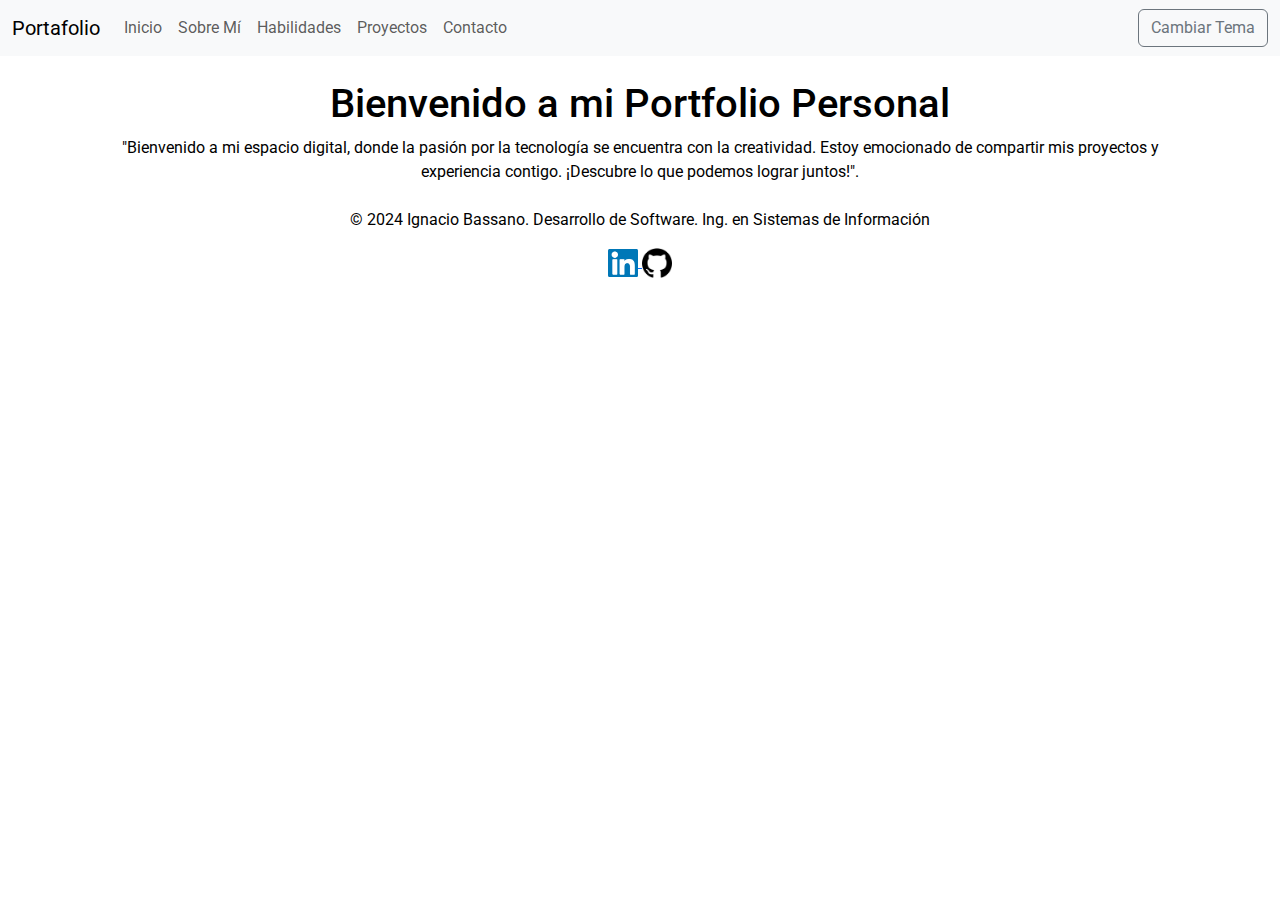
<file: index.html>
<!DOCTYPE html>
<html lang="es">

<head>
    <meta charset="UTF-8">
    <meta name="viewport" content="width=device-width, initial-scale=1.0">
    <title>Inicio - Portfolio de Ignacio Bassano</title>

  
    <link href="https://fonts.googleapis.com/css2?family=Roboto:wght@400;700&display=swap" rel="stylesheet">
    <link href="https://cdn.jsdelivr.net/npm/bootstrap@5.3.0/dist/css/bootstrap.min.css" rel="stylesheet">
  
    <style>
        body {
            font-family: 'Roboto', sans-serif;
            transition: background-color 0.3s, color 0.3s;
        }

body.light-theme {
    background-color: #ffffff;
    color: #000000;
}

body.dark-theme {
    background-color: #1e1e1e;
    color: #ffffff;
}

.navbar-light {
    background-color: inherit;
}

footer {
    background-color: inherit;
    color: inherit;
}
</style>
</head>

<body class="light-theme">

<nav class="navbar navbar-expand-lg navbar-light bg-light">
<div class="container-fluid">
    <a class="navbar-brand" href="index.html">Portafolio</a>
    <button class="navbar-toggler" type="button" data-bs-toggle="collapse" data-bs-target="#navbarNav"
        aria-controls="navbarNav" aria-expanded="false" aria-label="Toggle navigation">
        <span class="navbar-toggler-icon"></span>
    </button>
    <div class="collapse navbar-collapse" id="navbarNav">
        <ul class="navbar-nav">
            <li class="nav-item">
                <a class="nav-link" href="index.html">Inicio</a>
            </li>
            <li class="nav-item">
                <a class="nav-link" href="about.html">Sobre Mí</a>
            </li>
            <li class="nav-item">
                <a class="nav-link" href="skills.html">Habilidades</a>
            </li>
            <li class="nav-item">
                <a class="nav-link" href="projects.html">Proyectos</a>
            </li>
            <li class="nav-item">
                <a class="nav-link" href="contact.html">Contacto</a>
            </li>
        </ul>
        
        <button id="theme-toggle" class="btn btn-outline-secondary ms-auto">Cambiar Tema</button>
    </div>
</div>
</nav>

<section id="inicio" class="container my-4 text-center">
<h1>Bienvenido a mi Portfolio Personal</h1>
<p>"Bienvenido a mi espacio digital, donde la pasión por la tecnología se encuentra con la creatividad. Estoy emocionado de compartir mis proyectos y experiencia contigo. ¡Descubre lo que podemos lograr juntos!".</p>
</section>

<footer class="text-center my-4">
<p>&copy; 2024 Ignacio Bassano. Desarrollo de Software. Ing. en Sistemas de Información</p>
<div>
    <a href="https://www.linkedin.com/in/ignacio-bassano" target="_blank">
        <img src="images/descarga.png" alt="LinkedIn" style="width: 30px;">
    </a>
    <a href="https://github.com/IgnacioBassano" target="_blank">
        <img src="images/descarga2.png" alt="GitHub" style="width: 30px;">
    </a>
</div>
</footer>


<script>

const themeToggle = document.getElementById('theme-toggle');
const body = document.body;


const storedTheme = localStorage.getItem('theme');
if (storedTheme) {
    body.classList.add(storedTheme);
}

themeToggle.addEventListener('click', () => {
    if (body.classList.contains('dark-theme')) {
        body.classList.remove('dark-theme');
        body.classList.add('light-theme');
        localStorage.setItem('theme', 'light-theme');
    } else {
        body.classList.remove('light-theme');
        body.classList.add('dark-theme');
        localStorage.setItem('theme', 'dark-theme');
    }
});
</script>
</body>

</html>
</file>
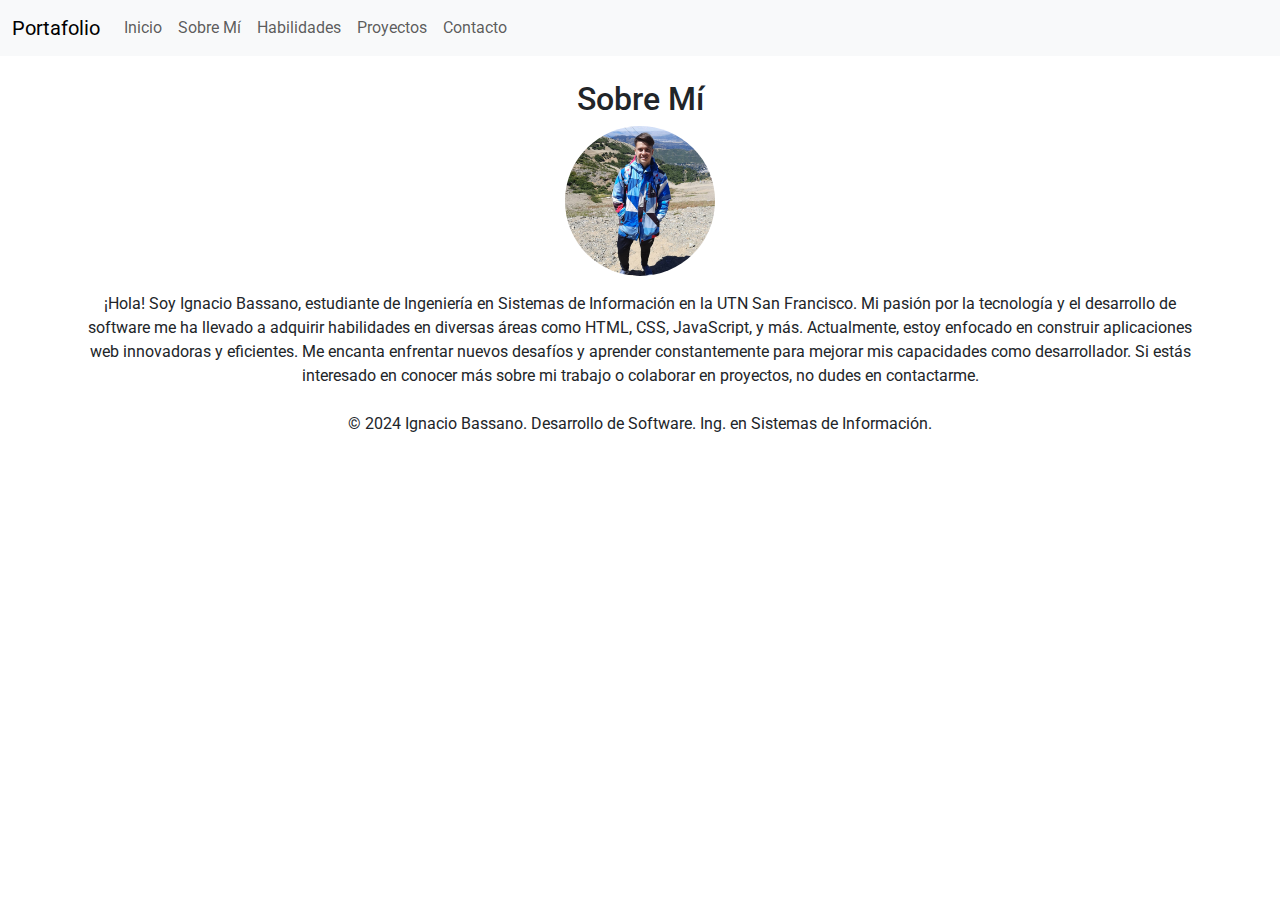
<file: about.html>
<!DOCTYPE html>
<html lang="es">

<head>
    <meta charset="UTF-8">
    <meta name="viewport" content="width=device-width, initial-scale=1.0">
    <title>Sobre Mí - Portfolio de Ignacio Bassano</title>
    
    <link href="https://fonts.googleapis.com/css2?family=Roboto:wght@400;700&display=swap" rel="stylesheet">
    <link href="https://cdn.jsdelivr.net/npm/bootstrap@5.3.0/dist/css/bootstrap.min.css" rel="stylesheet">

    <style>
        body {
            font-family: 'Roboto', sans-serif;
            transition: background-color 0.3s, color 0.3s;
        }

body.light-theme {
    background-color: #ffffff;
    color: #000000;
}

body.dark-theme {
    background-color: #1e1e1e;
    color: #ffffff;
}

.navbar-light {
    background-color: inherit;
}

footer {
    background-color: inherit;
    color: inherit;
}
</style>
</head>

<body>
    <!-- Barra de navegación -->
    <nav class="navbar navbar-expand-lg navbar-light bg-light">
        <div class="container-fluid">
            <a class="navbar-brand" href="index.html">Portafolio</a>
            <button class="navbar-toggler" type="button" data-bs-toggle="collapse" data-bs-target="#navbarNav"
                aria-controls="navbarNav" aria-expanded="false" aria-label="Toggle navigation">
                <span class="navbar-toggler-icon"></span>
            </button>
            <div class="collapse navbar-collapse" id="navbarNav">
                <ul class="navbar-nav">
                    <li class="nav-item">
                        <a class="nav-link" href="index.html">Inicio</a>
                    </li>
                    <li class="nav-item">
                        <a class="nav-link" href="about.html">Sobre Mí</a>
                    </li>
                    <li class="nav-item">
                        <a class="nav-link" href="skills.html">Habilidades</a>
                    </li>
                    <li class="nav-item">
                        <a class="nav-link" href="projects.html">Proyectos</a>
                    </li>
                    <li class="nav-item">
                        <a class="nav-link" href="contact.html">Contacto</a>
                    </li>
                </ul>
            </div>
        </div>
    </nav>

    <section id="about" class="container my-4 text-center">
        <h2>Sobre Mí</h2>
        <img src="images/mifoto.jpeg" alt="Foto de Ignacio Bassano" class="img-fluid rounded-circle mb-3"
            style="width: 150px;">
        <p>¡Hola! Soy Ignacio Bassano, estudiante de Ingeniería en Sistemas de Información en la UTN San Francisco. Mi pasión por la tecnología y el desarrollo de software me ha llevado a adquirir habilidades en diversas áreas como HTML, CSS, JavaScript, y más. Actualmente, estoy enfocado en construir aplicaciones web innovadoras y eficientes. Me encanta enfrentar nuevos desafíos y aprender constantemente para mejorar mis capacidades como desarrollador. Si estás interesado en conocer más sobre mi trabajo o colaborar en proyectos, no dudes en contactarme.</p>
    </section>

    <footer class="text-center my-4">
        <p>&copy; 2024 Ignacio Bassano. Desarrollo de Software. Ing. en Sistemas de Información.</p>
    </footer>
    <script>

        const themeToggle = document.getElementById('theme-toggle');
        const body = document.body;
        
        
        const storedTheme = localStorage.getItem('theme');
        if (storedTheme) {
            body.classList.add(storedTheme);
        }
        
        themeToggle.addEventListener('click', () => {
            if (body.classList.contains('dark-theme')) {
                body.classList.remove('dark-theme');
                body.classList.add('light-theme');
                localStorage.setItem('theme', 'light-theme');
            } else {
                body.classList.remove('light-theme');
                body.classList.add('dark-theme');
                localStorage.setItem('theme', 'dark-theme');
            }
        });
        </script>
</body>

</html>
</file>
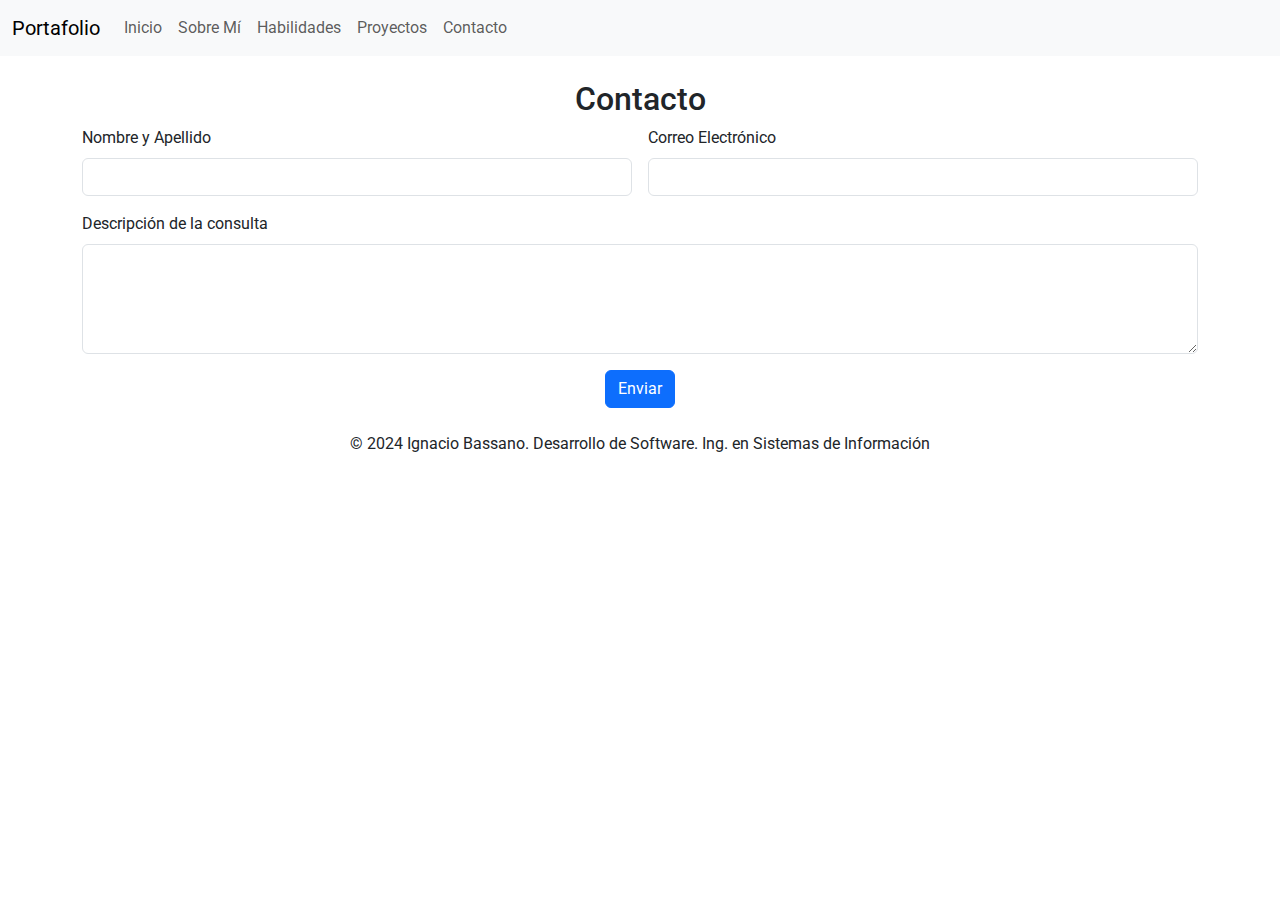
<file: contact.html>
<!DOCTYPE html>
<html lang="es">

<head>
    <meta charset="UTF-8">
    <meta name="viewport" content="width=device-width, initial-scale=1.0">
    <title>Contacto - Portfolio de Ignacio Bassano</title>

    <link href="https://fonts.googleapis.com/css2?family=Roboto:wght@400;700&display=swap" rel="stylesheet">
    <link href="https://cdn.jsdelivr.net/npm/bootstrap@5.3.0/dist/css/bootstrap.min.css" rel="stylesheet">
    <style>
        body {
            font-family: 'Roboto', sans-serif;
            transition: background-color 0.3s, color 0.3s;
        }

body.light-theme {
    background-color: #ffffff;
    color: #000000;
}

body.dark-theme {
    background-color: #1e1e1e;
    color: #ffffff;
}

.navbar-light {
    background-color: inherit;
}

footer {
    background-color: inherit;
    color: inherit;
}
</style>
</head>

<body>
    
    <nav class="navbar navbar-expand-lg navbar-light bg-light">
        <div class="container-fluid">
            <a class="navbar-brand" href="index.html">Portafolio</a>
            <button class="navbar-toggler" type="button" data-bs-toggle="collapse" data-bs-target="#navbarNav"
                aria-controls="navbarNav" aria-expanded="false" aria-label="Toggle navigation">
                <span class="navbar-toggler-icon"></span>
            </button>
            <div class="collapse navbar-collapse" id="navbarNav">
                <ul class="navbar-nav">
                    <li class="nav-item">
                        <a class="nav-link" href="index.html">Inicio</a>
                    </li>
                    <li class="nav-item">
                        <a class="nav-link" href="about.html">Sobre Mí</a>
                    </li>
                    <li class="nav-item">
                        <a class="nav-link" href="skills.html">Habilidades</a>
                    </li>
                    <li class="nav-item">
                        <a class="nav-link" href="projects.html">Proyectos</a>
                    </li>
                    <li class="nav-item">
                        <a class="nav-link" href="contact.html">Contacto</a>
                    </li>
                </ul>
            </div>
        </div>
    </nav>

    <section id="contact" class="container my-4">
        <h2 class="text-center">Contacto</h2>
        <form action="https://script.google.com/macros/s/AKfycbzHQ5B5febIMRlBDiaZmUZL6gPsK9BjbM1Nj8DXdFeu_-UsXb0IE5TnOKtr5WnLhGpd/exec" method="POST" class="row g-3">
            <div class="col-md-6">
                <label for="name" class="form-label">Nombre y Apellido</label>
                <input type="text" class="form-control" id="name" name="name" required>
            </div>
            <div class="col-md-6">
                <label for="email" class="form-label">Correo Electrónico</label>
                <input type="email" class="form-control" id="email" name="email" required>
            </div>
            <div class="col-12">
                <label for="message" class="form-label">Descripción de la consulta</label>
                <textarea class="form-control" id="message" name="message" rows="4" required></textarea>
            </div>
            <div class="col-12 text-center">
                <button type="submit" class="btn btn-primary">Enviar</button>
            </div>
        </form>
    </section>

    <footer class="text-center my-4">
        <p>&copy; 2024 Ignacio Bassano. Desarrollo de Software. Ing. en Sistemas de Información</p>
    </footer>
    <script>

        const themeToggle = document.getElementById('theme-toggle');
        const body = document.body;
        
        
        const storedTheme = localStorage.getItem('theme');
        if (storedTheme) {
            body.classList.add(storedTheme);
        }
        
        themeToggle.addEventListener('click', () => {
            if (body.classList.contains('dark-theme')) {
                body.classList.remove('dark-theme');
                body.classList.add('light-theme');
                localStorage.setItem('theme', 'light-theme');
            } else {
                body.classList.remove('light-theme');
                body.classList.add('dark-theme');
                localStorage.setItem('theme', 'dark-theme');
            }
        });
        </script>
</body>

</html>
</file>
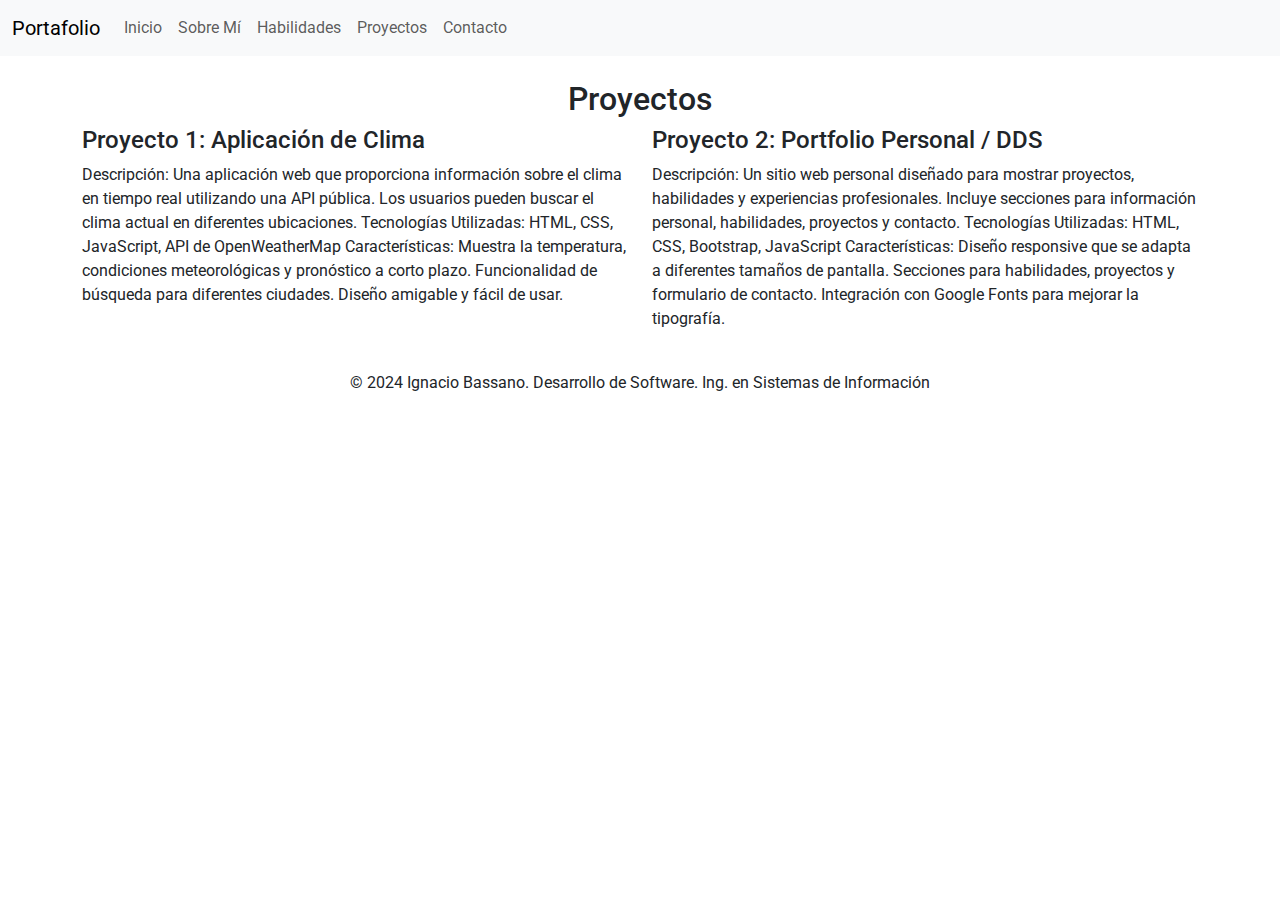
<file: projects.html>
<!DOCTYPE html>
<html lang="es">

<head>
    <meta charset="UTF-8">
    <meta name="viewport" content="width=device-width, initial-scale=1.0">
    <title>Proyectos - Portfolio de Ignacio Bassano</title>

    <link href="https://fonts.googleapis.com/css2?family=Roboto:wght@400;700&display=swap" rel="stylesheet">
    <link href="https://cdn.jsdelivr.net/npm/bootstrap@5.3.0/dist/css/bootstrap.min.css" rel="stylesheet">

    <style>
        body {
            font-family: 'Roboto', sans-serif;
            transition: background-color 0.3s, color 0.3s;
        }

body.light-theme {
    background-color: #ffffff;
    color: #000000;
}

body.dark-theme {
    background-color: #1e1e1e;
    color: #ffffff;
}

.navbar-light {
    background-color: inherit;
}

footer {
    background-color: inherit;
    color: inherit;
}
</style>
</head>

<body>
    <!-- Barra de navegación -->
    <nav class="navbar navbar-expand-lg navbar-light bg-light">
        <div class="container-fluid">
            <a class="navbar-brand" href="index.html">Portafolio</a>
            <button class="navbar-toggler" type="button" data-bs-toggle="collapse" data-bs-target="#navbarNav"
                aria-controls="navbarNav" aria-expanded="false" aria-label="Toggle navigation">
                <span class="navbar-toggler-icon"></span>
            </button>
            <div class="collapse navbar-collapse" id="navbarNav">
                <ul class="navbar-nav">
                    <li class="nav-item">
                        <a class="nav-link" href="index.html">Inicio</a>
                    </li>
                    <li class="nav-item">
                        <a class="nav-link" href="about.html">Sobre Mí</a>
                    </li>
                    <li class="nav-item">
                        <a class="nav-link" href="skills.html">Habilidades</a>
                    </li>
                    <li class="nav-item">
                        <a class="nav-link" href="projects.html">Proyectos</a>
                    </li>
                    <li class="nav-item">
                        <a class="nav-link" href="contact.html">Contacto</a>
                    </li>
                </ul>
            </div>
        </div>
    </nav>

    <section id="projects" class="container my-4">
        <h2 class="text-center">Proyectos</h2>
        <div class="row">
            <div class="col-md-6">
                <h4>Proyecto 1: Aplicación de Clima</h4>
                <p>Descripción: Una aplicación web que proporciona información sobre el clima en tiempo real utilizando una API pública. Los usuarios pueden buscar el clima actual en diferentes ubicaciones.

Tecnologías Utilizadas: HTML, CSS, JavaScript, API de OpenWeatherMap

Características:

Muestra la temperatura, condiciones meteorológicas y pronóstico a corto plazo.
Funcionalidad de búsqueda para diferentes ciudades.
Diseño amigable y fácil de usar.</p>
            </div>
            <div class="col-md-6">
                <h4>Proyecto 2: Portfolio Personal / DDS</h4>
                <p>Descripción: Un sitio web personal diseñado para mostrar proyectos, habilidades y experiencias profesionales. Incluye secciones para información personal, habilidades, proyectos y contacto.

                    Tecnologías Utilizadas: HTML, CSS, Bootstrap, JavaScript
                    
                    Características:
                    
                    Diseño responsive que se adapta a diferentes tamaños de pantalla.
                    Secciones para habilidades, proyectos y formulario de contacto.
                    Integración con Google Fonts para mejorar la tipografía.</p>
            </div>
        </div>
    </section>

    <footer class="text-center my-4">
        <p>&copy; 2024 Ignacio Bassano. Desarrollo de Software. Ing. en Sistemas de Información</p>
    </footer>
    <script>

        const themeToggle = document.getElementById('theme-toggle');
        const body = document.body;
        
        
        const storedTheme = localStorage.getItem('theme');
        if (storedTheme) {
            body.classList.add(storedTheme);
        }
        
        themeToggle.addEventListener('click', () => {
            if (body.classList.contains('dark-theme')) {
                body.classList.remove('dark-theme');
                body.classList.add('light-theme');
                localStorage.setItem('theme', 'light-theme');
            } else {
                body.classList.remove('light-theme');
                body.classList.add('dark-theme');
                localStorage.setItem('theme', 'dark-theme');
            }
        });
        </script>
</body>

</html>
</file>
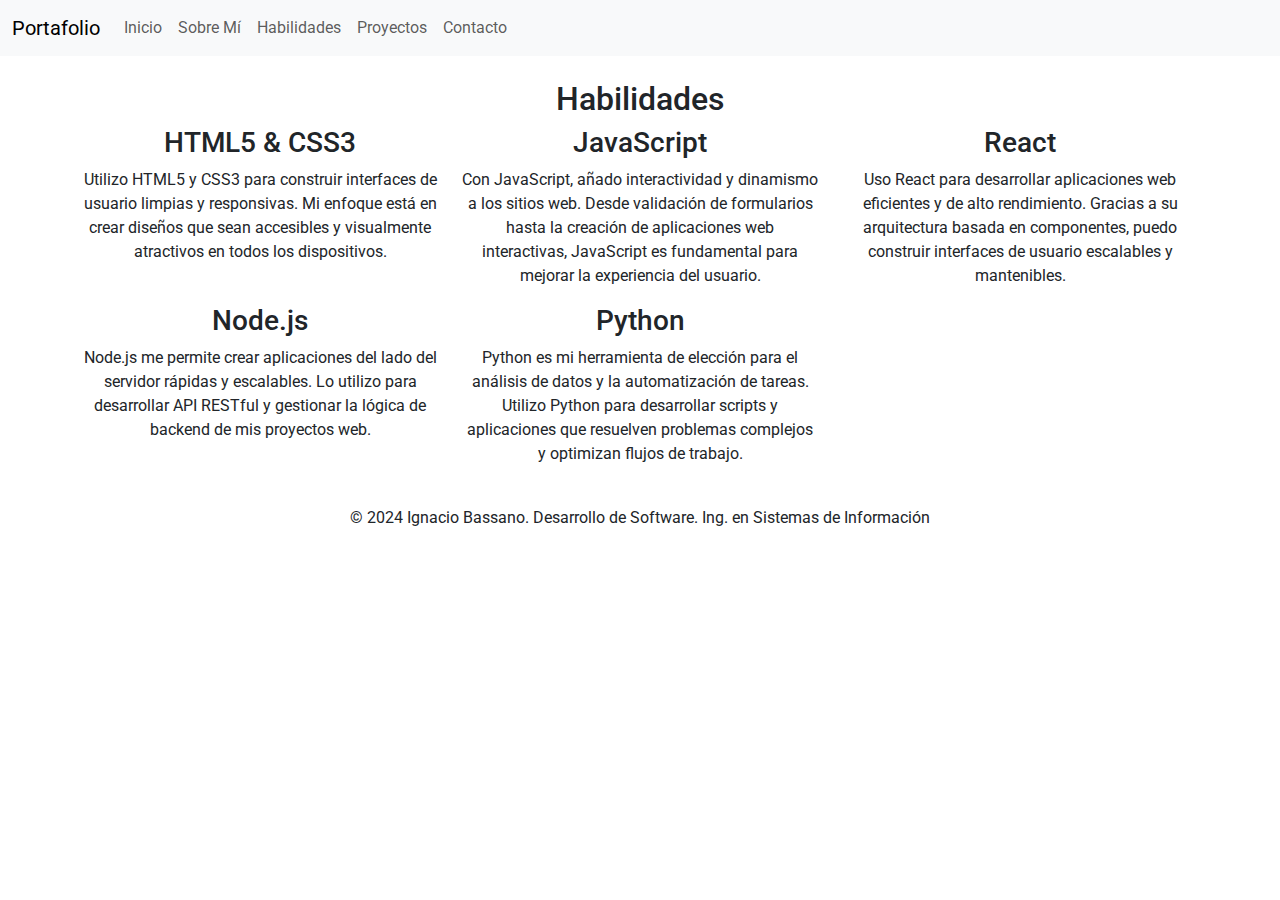
<file: skills.html>
<!DOCTYPE html>
<html lang="es">

<head>
    <meta charset="UTF-8">
    <meta name="viewport" content="width=device-width, initial-scale=1.0">
    <title>Habilidades - Portfolio de Ignacio Bassano</title>
    
    <link href="https://fonts.googleapis.com/css2?family=Roboto:wght@400;700&display=swap" rel="stylesheet">
    <link href="https://cdn.jsdelivr.net/npm/bootstrap@5.3.0/dist/css/bootstrap.min.css" rel="stylesheet">

    <style>
        body {
            font-family: 'Roboto', sans-serif;
            transition: background-color 0.3s, color 0.3s;
        }

body.light-theme {
    background-color: #ffffff;
    color: #000000;
}

body.dark-theme {
    background-color: #1e1e1e;
    color: #ffffff;
}

.navbar-light {
    background-color: inherit;
}

footer {
    background-color: inherit;
    color: inherit;
}
</style>
</head>

<body>
    <!-- Barra de navegación -->
    <nav class="navbar navbar-expand-lg navbar-light bg-light">
        <div class="container-fluid">
            <a class="navbar-brand" href="index.html">Portafolio</a>
            <button class="navbar-toggler" type="button" data-bs-toggle="collapse" data-bs-target="#navbarNav"
                aria-controls="navbarNav" aria-expanded="false" aria-label="Toggle navigation">
                <span class="navbar-toggler-icon"></span>
            </button>
            <div class="collapse navbar-collapse" id="navbarNav">
                <ul class="navbar-nav">
                    <li class="nav-item">
                        <a class="nav-link" href="index.html">Inicio</a>
                    </li>
                    <li class="nav-item">
                        <a class="nav-link" href="about.html">Sobre Mí</a>
                    </li>
                    <li class="nav-item">
                        <a class="nav-link" href="skills.html">Habilidades</a>
                    </li>
                    <li class="nav-item">
                        <a class="nav-link" href="projects.html">Proyectos</a>
                    </li>
                    <li class="nav-item">
                        <a class="nav-link" href="contact.html">Contacto</a>
                    </li>
                </ul>
            </div>
        </div>
    </nav>

    <section id="skills" class="container my-4 text-center">
        <h2>Habilidades</h2>
        <div class="row">
            <div class="col-md-4">
                <h3>HTML5 & CSS3</h3>
                <p>Utilizo HTML5 y CSS3 para construir interfaces de usuario limpias y responsivas. Mi enfoque está en crear diseños que sean accesibles y visualmente atractivos en todos los dispositivos.</p>
            </div>
            <div class="col-md-4">
                <h3>JavaScript</h3>
                <p>Con JavaScript, añado interactividad y dinamismo a los sitios web. Desde validación de formularios hasta la creación de aplicaciones web interactivas, JavaScript es fundamental para mejorar la experiencia del usuario.</p>
            </div>
            <div class="col-md-4">
                <h3>React</h3>
                <p>Uso React para desarrollar aplicaciones web eficientes y de alto rendimiento. Gracias a su arquitectura basada en componentes, puedo construir interfaces de usuario escalables y mantenibles.</p>
            </div>
            <div class="col-md-4">
                <h3>Node.js</h3>
                <p>Node.js me permite crear aplicaciones del lado del servidor rápidas y escalables. Lo utilizo para desarrollar API RESTful y gestionar la lógica de backend de mis proyectos web.</p>
            </div>
            <div class="col-md-4">
                <h3>Python</h3>
                <p>Python es mi herramienta de elección para el análisis de datos y la automatización de tareas. Utilizo Python para desarrollar scripts y aplicaciones que resuelven problemas complejos y optimizan flujos de trabajo.</p>
            </div>
        </div>
    </section>

    <footer class="text-center my-4">
        <p>&copy; 2024 Ignacio Bassano. Desarrollo de Software. Ing. en Sistemas de Información</p>
    </footer>
    <script>

        const themeToggle = document.getElementById('theme-toggle');
        const body = document.body;
        
        
        const storedTheme = localStorage.getItem('theme');
        if (storedTheme) {
            body.classList.add(storedTheme);
        }
        
        themeToggle.addEventListener('click', () => {
            if (body.classList.contains('dark-theme')) {
                body.classList.remove('dark-theme');
                body.classList.add('light-theme');
                localStorage.setItem('theme', 'light-theme');
            } else {
                body.classList.remove('light-theme');
                body.classList.add('dark-theme');
                localStorage.setItem('theme', 'dark-theme');
            }
        });
        </script>
</body>

</html>
</file>
